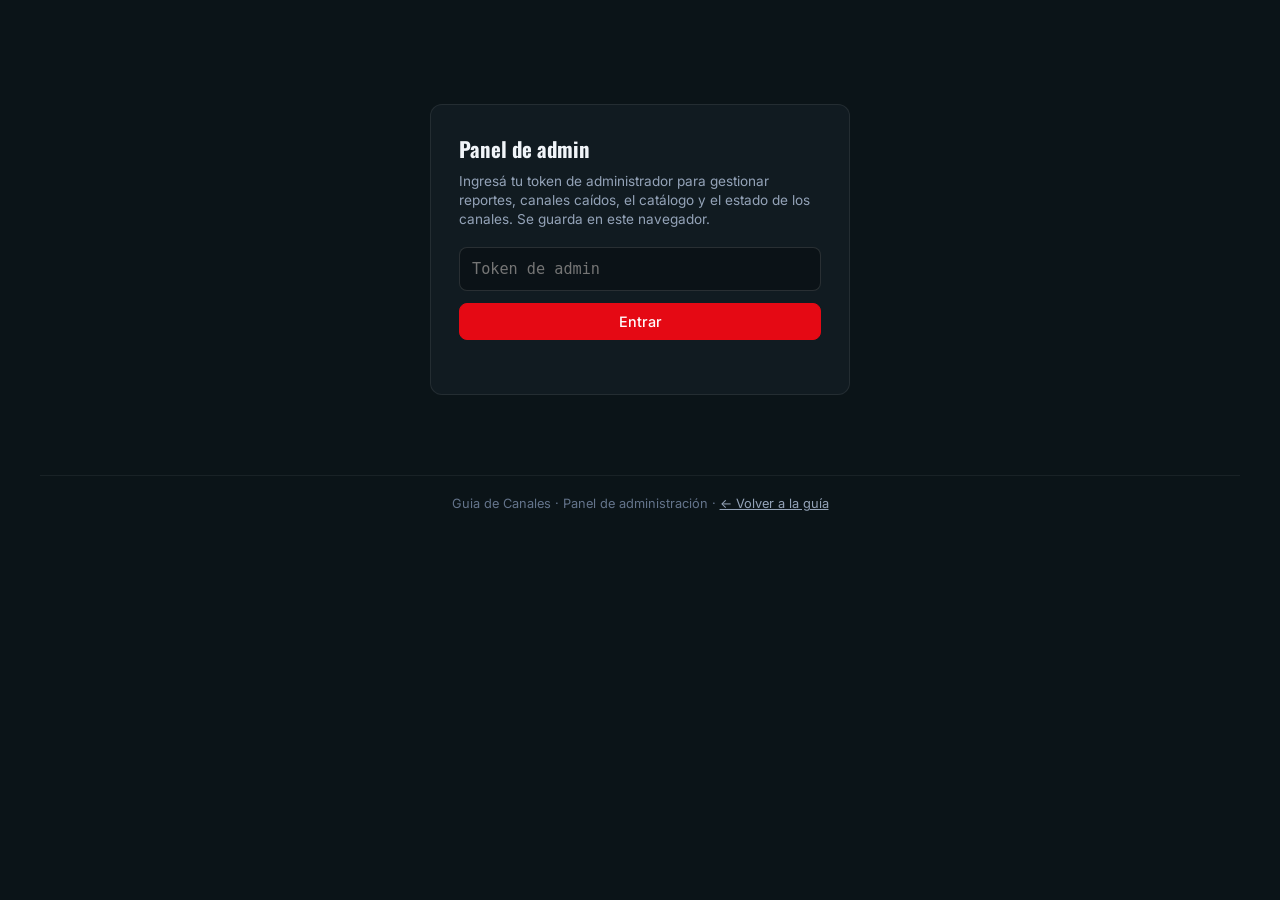
<file: admin.html>
<!DOCTYPE html>
<html lang="es">
<head>
<meta charset="UTF-8">
<meta name="viewport" content="width=device-width, initial-scale=1">
<meta name="robots" content="noindex, nofollow">
<title>Admin · Guia de Canales</title>
<link rel="icon" href="icons/icon.svg" type="image/svg+xml">
<link rel="preconnect" href="https://fonts.googleapis.com">
<link rel="preconnect" href="https://fonts.gstatic.com" crossorigin>
<link href="https://fonts.googleapis.com/css2?family=Oswald:wght@500;600&family=Inter:wght@400;500;600&display=swap" rel="stylesheet">
<style>
  *, *::before, *::after { box-sizing: border-box; margin: 0; padding: 0; }

  body {
    font-family: 'Inter', system-ui, -apple-system, sans-serif;
    background: #0b1418;
    color: #f1f5f9;
    min-height: 100vh;
    padding: 24px;
    -webkit-font-smoothing: antialiased;
  }

  .contenedor { max-width: 1200px; margin: 0 auto; }

  header {
    display: flex;
    align-items: center;
    justify-content: space-between;
    gap: 12px;
    margin-bottom: 24px;
    padding-bottom: 16px;
    border-bottom: 1px solid rgba(255, 255, 255, 0.08);
    flex-wrap: wrap;
  }

  h1 {
    font-family: 'Oswald', sans-serif;
    font-weight: 600;
    font-size: 1.6rem;
    display: flex;
    align-items: center;
    gap: 10px;
  }

  .badge {
    background: #e50914;
    color: #fff;
    font-size: 0.75rem;
    padding: 3px 8px;
    border-radius: 4px;
    letter-spacing: 1px;
    font-family: 'Inter', sans-serif;
    font-weight: 600;
  }

  button {
    font-family: inherit;
    font-size: 0.9rem;
    font-weight: 500;
    padding: 9px 14px;
    border-radius: 8px;
    border: 1px solid rgba(255, 255, 255, 0.15);
    background: rgba(255, 255, 255, 0.08);
    color: inherit;
    cursor: pointer;
    transition: background-color 0.2s, border-color 0.2s;
  }

  button:hover { background: rgba(255, 255, 255, 0.15); }

  button.primario { background: #e50914; border-color: #e50914; color: #fff; }
  button.primario:hover { background: #b80710; }

  button.peligro { color: #ff6b6b; border-color: rgba(255, 107, 107, 0.4); }
  button.peligro:hover { background: rgba(255, 107, 107, 0.15); }

  button.exito { color: #4ade80; border-color: rgba(74, 222, 128, 0.4); }
  button.exito:hover { background: rgba(74, 222, 128, 0.15); }

  button.chico { padding: 5px 10px; font-size: 0.78rem; }
  button:disabled { opacity: 0.5; cursor: not-allowed; }

  #login {
    max-width: 420px;
    margin: 80px auto;
    background: #111b21;
    border: 1px solid rgba(255, 255, 255, 0.08);
    border-radius: 12px;
    padding: 28px;
  }

  #login h2 { font-family: 'Oswald', sans-serif; font-size: 1.3rem; margin-bottom: 8px; }
  #login p { font-size: 0.85rem; color: #94a3b8; margin-bottom: 18px; line-height: 1.4; }

  #login input {
    width: 100%;
    padding: 12px;
    background: rgba(0, 0, 0, 0.3);
    border: 1px solid rgba(255, 255, 255, 0.12);
    border-radius: 8px;
    color: #fff;
    font-size: 0.95rem;
    font-family: monospace;
    margin-bottom: 12px;
  }

  #login button { width: 100%; }

  .error-login {
    font-size: 0.85rem;
    color: #ff6b6b;
    min-height: 18px;
    margin-top: 8px;
  }

  #dashboard { display: none; }

  .tabs {
    display: flex;
    gap: 6px;
    margin-bottom: 24px;
    border-bottom: 1px solid rgba(255, 255, 255, 0.08);
    flex-wrap: wrap;
  }

  .tabs button {
    border: none;
    background: transparent;
    border-radius: 0;
    padding: 10px 16px;
    border-bottom: 2px solid transparent;
    color: #94a3b8;
    font-weight: 500;
  }

  .tabs button:hover { background: rgba(255, 255, 255, 0.04); }
  .tabs button.activo {
    color: #fff;
    border-bottom-color: #e50914;
    font-weight: 600;
  }

  .vista { display: none; }
  .vista.activa { display: block; }

  .tarjetas {
    display: grid;
    grid-template-columns: repeat(auto-fill, minmax(200px, 1fr));
    gap: 14px;
    margin-bottom: 24px;
  }

  .tarjeta {
    background: #111b21;
    border: 1px solid rgba(255, 255, 255, 0.08);
    border-radius: 10px;
    padding: 18px;
  }

  .tarjeta__label {
    font-size: 0.75rem;
    text-transform: uppercase;
    letter-spacing: 1px;
    color: #94a3b8;
    margin-bottom: 6px;
  }

  .tarjeta__valor {
    font-family: 'Oswald', sans-serif;
    font-size: 2rem;
    font-weight: 600;
  }

  .tarjeta--estable .tarjeta__valor { color: #22c55e; }
  .tarjeta--inestable .tarjeta__valor { color: #eab308; }
  .tarjeta--caido .tarjeta__valor { color: #ef4444; }
  .tarjeta--lento .tarjeta__valor { color: #f97316; }

  .nota-config {
    font-size: 0.78rem;
    color: #64748b;
    margin-bottom: 24px;
    text-align: right;
  }

  h2.seccion {
    font-family: 'Oswald', sans-serif;
    font-size: 1.2rem;
    margin-top: 28px;
    margin-bottom: 14px;
    padding-bottom: 8px;
    border-bottom: 1px solid rgba(255, 255, 255, 0.08);
    display: flex;
    align-items: center;
    justify-content: space-between;
    gap: 12px;
    flex-wrap: wrap;
  }

  table {
    width: 100%;
    border-collapse: collapse;
    background: #111b21;
    border: 1px solid rgba(255, 255, 255, 0.08);
    border-radius: 10px;
    overflow: hidden;
    font-size: 0.9rem;
  }

  th, td {
    padding: 12px 14px;
    text-align: left;
    border-bottom: 1px solid rgba(255, 255, 255, 0.06);
    vertical-align: middle;
  }

  th {
    background: rgba(255, 255, 255, 0.03);
    font-size: 0.75rem;
    text-transform: uppercase;
    letter-spacing: 1px;
    color: #94a3b8;
    font-weight: 600;
  }

  tr:last-child td { border-bottom: none; }
  tr:hover td { background: rgba(255, 255, 255, 0.02); }

  tr.es-caido td { background: rgba(229, 9, 20, 0.06); }
  tr.es-caido:hover td { background: rgba(229, 9, 20, 0.1); }

  .pill {
    display: inline-block;
    font-size: 0.7rem;
    padding: 3px 8px;
    border-radius: 20px;
    background: rgba(255, 255, 255, 0.08);
    color: #cbd5e1;
    margin-right: 4px;
    margin-bottom: 2px;
  }

  .pill--estado-estable { background: rgba(34, 197, 94, 0.18); color: #4ade80; font-weight: 600; }
  .pill--estado-inestable { background: rgba(234, 179, 8, 0.18); color: #facc15; font-weight: 600; }
  .pill--estado-caido { background: rgba(239, 68, 68, 0.2); color: #fca5a5; font-weight: 600; }
  .pill--estado-lento { background: rgba(249, 115, 22, 0.18); color: #fdba74; font-weight: 600; }
  .pill--baja { background: rgba(100, 116, 139, 0.2); color: #94a3b8; font-weight: 600; }

  .pill--caido { background: rgba(229, 9, 20, 0.2); color: #fca5a5; }
  .pill--lento { background: rgba(245, 158, 11, 0.2); color: #fcd34d; }
  .pill--sin_audio,
  .pill--sin_video { background: rgba(59, 130, 246, 0.2); color: #93c5fd; }
  .pill--calidad_mala { background: rgba(168, 85, 247, 0.2); color: #d8b4fe; }

  .pill--origen-auto {
    background: rgba(245, 158, 11, 0.25);
    color: #fcd34d;
    font-weight: 600;
    letter-spacing: 0.5px;
  }

  .pill--origen-admin {
    background: rgba(229, 9, 20, 0.25);
    color: #fca5a5;
    font-weight: 600;
    letter-spacing: 0.5px;
  }

  .pill--pais {
    background: rgba(56, 189, 248, 0.18);
    color: #7dd3fc;
    font-weight: 600;
  }

  .pill--grupo {
    background: rgba(148, 163, 184, 0.18);
    color: #cbd5e1;
  }

  .comentario-caido {
    font-size: 0.75rem;
    color: #94a3b8;
    margin-top: 4px;
    font-style: italic;
  }

  .mono {
    font-family: ui-monospace, 'SF Mono', Menlo, monospace;
    font-size: 0.8rem;
    color: #94a3b8;
  }

  .truncar {
    max-width: 260px;
    overflow: hidden;
    text-overflow: ellipsis;
    white-space: nowrap;
  }

  .cargando, .vacio {
    text-align: center;
    padding: 40px 20px;
    color: #64748b;
    font-size: 0.9rem;
  }

  .filtros {
    display: flex;
    gap: 8px;
    flex-wrap: wrap;
    margin-bottom: 12px;
  }

  .filtros button {
    font-size: 0.8rem;
    padding: 6px 12px;
    border-radius: 20px;
  }

  .filtros button.activo {
    background: #fff;
    color: #0b1418;
    border-color: #fff;
    font-weight: 600;
  }

  .barra-canales {
    display: flex;
    gap: 8px;
    flex-wrap: wrap;
    align-items: center;
    margin-bottom: 14px;
  }

  .barra-canales input,
  .barra-canales select {
    font-family: inherit;
    font-size: 0.88rem;
    padding: 9px 12px;
    background: rgba(0, 0, 0, 0.3);
    border: 1px solid rgba(255, 255, 255, 0.12);
    border-radius: 8px;
    color: #fff;
    outline: none;
  }

  .barra-canales input:focus,
  .barra-canales select:focus {
    border-color: rgba(229, 9, 20, 0.6);
  }

  .barra-canales input[type="search"] { flex: 1; min-width: 200px; }

  .paginacion {
    display: flex;
    align-items: center;
    justify-content: space-between;
    gap: 12px;
    margin-top: 14px;
    flex-wrap: wrap;
    font-size: 0.85rem;
    color: #94a3b8;
  }

  .paginacion .grupo {
    display: flex;
    gap: 6px;
    align-items: center;
  }

  /* Modal */
  .modal-fondo {
    display: none;
    position: fixed;
    inset: 0;
    background: rgba(0, 0, 0, 0.7);
    z-index: 10000;
    align-items: flex-start;
    justify-content: center;
    padding: 32px 16px;
    overflow-y: auto;
  }

  .modal-fondo.visible { display: flex; }

  .modal {
    background: #111b21;
    border: 1px solid rgba(255, 255, 255, 0.1);
    border-radius: 12px;
    width: 100%;
    max-width: 640px;
    padding: 24px;
    box-shadow: 0 20px 60px rgba(0,0,0,0.6);
  }

  .modal h3 {
    font-family: 'Oswald', sans-serif;
    font-size: 1.2rem;
    margin-bottom: 16px;
    display: flex;
    align-items: center;
    justify-content: space-between;
  }

  .modal .cerrar {
    background: transparent;
    border: none;
    font-size: 1.3rem;
    color: #94a3b8;
    padding: 2px 8px;
    cursor: pointer;
  }
  .modal .cerrar:hover { color: #fff; background: transparent; }

  .campo { margin-bottom: 14px; }

  .campo label {
    display: block;
    font-size: 0.78rem;
    text-transform: uppercase;
    letter-spacing: 0.8px;
    color: #94a3b8;
    margin-bottom: 6px;
    font-weight: 600;
  }

  .campo input[type="text"],
  .campo input[type="url"],
  .campo select,
  .campo textarea {
    width: 100%;
    font-family: inherit;
    font-size: 0.9rem;
    padding: 10px 12px;
    background: rgba(0, 0, 0, 0.3);
    border: 1px solid rgba(255, 255, 255, 0.12);
    border-radius: 8px;
    color: #fff;
    outline: none;
  }

  .campo input:focus,
  .campo select:focus,
  .campo textarea:focus {
    border-color: rgba(229, 9, 20, 0.6);
  }

  .campo .ayuda {
    font-size: 0.72rem;
    color: #64748b;
    margin-top: 4px;
  }

  .campo-fila {
    display: grid;
    grid-template-columns: 1fr 1fr;
    gap: 12px;
  }

  .checks {
    display: flex;
    gap: 18px;
    flex-wrap: wrap;
    margin-bottom: 14px;
  }

  .checks label {
    display: flex;
    align-items: center;
    gap: 8px;
    font-size: 0.88rem;
    color: #cbd5e1;
    cursor: pointer;
    text-transform: none;
    letter-spacing: 0;
    font-weight: 500;
  }

  .checks input { accent-color: #e50914; }

  .modal-acciones {
    display: flex;
    justify-content: flex-end;
    gap: 8px;
    margin-top: 20px;
    padding-top: 16px;
    border-top: 1px solid rgba(255, 255, 255, 0.08);
  }

  footer {
    margin-top: 40px;
    padding-top: 20px;
    border-top: 1px solid rgba(255, 255, 255, 0.06);
    font-size: 0.8rem;
    color: #64748b;
    text-align: center;
  }

  footer a { color: #94a3b8; }

  .toast {
    position: fixed;
    bottom: 24px;
    left: 50%;
    transform: translateX(-50%);
    background: #1f2c34;
    color: #fff;
    padding: 12px 20px;
    border-radius: 8px;
    border: 1px solid rgba(255, 255, 255, 0.15);
    box-shadow: 0 10px 30px rgba(0,0,0,0.5);
    font-size: 0.9rem;
    z-index: 20000;
    opacity: 0;
    pointer-events: none;
    transition: opacity 0.3s, transform 0.3s;
    max-width: 90vw;
    text-align: center;
  }

  .toast.visible {
    opacity: 1;
    transform: translateX(-50%) translateY(-6px);
  }

  .toast.ok { border-color: rgba(74, 222, 128, 0.5); }
  .toast.error { border-color: rgba(255, 107, 107, 0.5); }
  .toast.info { border-color: rgba(96, 165, 250, 0.5); }

  .barra-estado-acciones {
    display: flex;
    gap: 8px;
    flex-wrap: wrap;
    align-items: center;
    margin-bottom: 14px;
  }

  .info-actualizado {
    font-size: 0.8rem;
    color: #64748b;
    margin-left: auto;
  }

  @media (max-width: 640px) {
    .campo-fila { grid-template-columns: 1fr; }
    .truncar { max-width: 160px; }
  }
</style>
</head>
<body>

<div class="contenedor">

  <div id="login">
    <h2>Panel de admin</h2>
    <p>Ingresá tu token de administrador para gestionar reportes, canales caídos, el catálogo y el estado de los canales. Se guarda en este navegador.</p>
    <input type="password" id="campo-token" placeholder="Token de admin" autocomplete="off">
    <button class="primario" id="boton-entrar">Entrar</button>
    <div class="error-login" id="error-login"></div>
  </div>

  <div id="dashboard">
    <header>
      <h1>🛠 Panel <span class="badge">ADMIN</span></h1>
      <div style="display:flex; gap:8px;">
        <button id="boton-refrescar">🔄 Refrescar</button>
        <button class="peligro" id="boton-salir">Cerrar sesión</button>
      </div>
    </header>

    <nav class="tabs">
      <button data-vista="reportes" class="activo">📊 Reportes</button>
      <button data-vista="canales">📺 Canales</button>
      <button data-vista="estado">🔍 Estado</button>
    </nav>

    <!-- ============================ -->
    <!-- VISTA: REPORTES               -->
    <!-- ============================ -->
    <section class="vista activa" id="vista-reportes">
      <div class="tarjetas">
        <div class="tarjeta">
          <div class="tarjeta__label">Total reportes</div>
          <div class="tarjeta__valor" id="stat-total">–</div>
        </div>
        <div class="tarjeta">
          <div class="tarjeta__label">Canales reportados</div>
          <div class="tarjeta__valor" id="stat-canales">–</div>
        </div>
        <div class="tarjeta">
          <div class="tarjeta__label">Canales marcados caídos</div>
          <div class="tarjeta__valor" id="stat-caidos">–</div>
        </div>
      </div>

      <div class="nota-config" id="nota-config"></div>

      <h2 class="seccion">🏆 Canales más reportados</h2>
      <div id="ranking-cont"></div>

      <h2 class="seccion">
        📝 Todos los reportes
        <span style="font-size: 0.75rem; opacity: 0.6; font-family: 'Inter'; font-weight: 400;">
          Los 100 más recientes
        </span>
      </h2>

      <div class="filtros" id="filtros-motivo">
        <button class="activo" data-motivo="">Todos</button>
        <button data-motivo="caido">Caído</button>
        <button data-motivo="lento">Lento</button>
        <button data-motivo="sin_audio">Sin audio</button>
        <button data-motivo="sin_video">Sin video</button>
        <button data-motivo="calidad_mala">Calidad mala</button>
        <button data-motivo="otro">Otro</button>
      </div>

      <div id="reportes-cont"></div>
    </section>

    <!-- ============================ -->
    <!-- VISTA: CANALES                -->
    <!-- ============================ -->
    <section class="vista" id="vista-canales">
      <h2 class="seccion">
        📺 Canales en KV
        <button class="primario" id="boton-nuevo-canal">+ Nuevo canal</button>
      </h2>

      <div class="barra-canales">
        <input type="search" id="busqueda-canales" placeholder="Buscar por nombre, URL, grupo o país...">
        <select id="filtro-grupo">
          <option value="">Todos los grupos</option>
        </select>
        <select id="filtro-pais">
          <option value="">Todos los países</option>
        </select>
        <select id="filtro-limite">
          <option value="25">25 por página</option>
          <option value="50" selected>50 por página</option>
          <option value="100">100 por página</option>
        </select>
      </div>

      <div id="canales-cont"></div>

      <div class="paginacion">
        <div id="info-paginacion" class="mono">–</div>
        <div class="grupo">
          <button class="chico" id="boton-prev">← Anterior</button>
          <span id="pagina-actual" class="mono">1</span>
          <button class="chico" id="boton-next">Siguiente →</button>
        </div>
      </div>
    </section>

    <!-- ============================ -->
    <!-- VISTA: ESTADO                 -->
    <!-- ============================ -->
    <section class="vista" id="vista-estado">
      <div class="tarjetas">
        <div class="tarjeta tarjeta--estable">
          <div class="tarjeta__label">Estables</div>
          <div class="tarjeta__valor" id="est-stat-estable">–</div>
        </div>
        <div class="tarjeta tarjeta--inestable">
          <div class="tarjeta__label">Inestables</div>
          <div class="tarjeta__valor" id="est-stat-inestable">–</div>
        </div>
        <div class="tarjeta tarjeta--caido">
          <div class="tarjeta__label">Caídos</div>
          <div class="tarjeta__valor" id="est-stat-caido">–</div>
        </div>
        <div class="tarjeta tarjeta--lento">
          <div class="tarjeta__label">Lentos</div>
          <div class="tarjeta__valor" id="est-stat-lento">–</div>
        </div>
      </div>

      <div class="barra-estado-acciones">
        <button class="primario" id="boton-migrar-estado">⬆ Migrar estado a KV</button>
        <button id="boton-refrescar-estado">🔄 Refrescar estado</button>
        <span class="info-actualizado" id="est-info-actualizado">–</span>
      </div>

      <h2 class="seccion">📋 Detalle por canal</h2>

      <div class="barra-canales">
        <input type="search" id="busqueda-estado" placeholder="Buscar por nombre, grupo o URL...">
        <select id="filtro-estado">
          <option value="">Todos los estados</option>
          <option value="estable">🟢 Estable</option>
          <option value="inestable">🟡 Inestable</option>
          <option value="caido">🔴 Caído</option>
          <option value="lento">⏱ Lento</option>
        </select>
        <select id="filtro-baja">
          <option value="">Todos</option>
          <option value="false">Solo activos (sin baja)</option>
          <option value="true">Solo dados de baja</option>
        </select>
        <select id="filtro-limite-estado">
          <option value="25">25 por página</option>
          <option value="50" selected>50 por página</option>
          <option value="100">100 por página</option>
        </select>
      </div>

      <div id="estado-cont"></div>

      <div class="paginacion">
        <div id="info-paginacion-estado" class="mono">–</div>
        <div class="grupo">
          <button class="chico" id="boton-prev-estado">← Anterior</button>
          <span id="pagina-actual-estado" class="mono">1</span>
          <button class="chico" id="boton-next-estado">Siguiente →</button>
        </div>
      </div>
    </section>
  </div>

  <footer>
    Guia de Canales · Panel de administración ·
    <a href="./">← Volver a la guía</a>
  </footer>
</div>

<!-- ============================ -->
<!-- MODAL: CANAL                  -->
<!-- ============================ -->
<div class="modal-fondo" id="modal-canal">
  <div class="modal">
    <h3>
      <span id="modal-titulo">Nuevo canal</span>
      <button class="cerrar" id="modal-cerrar" type="button">✕</button>
    </h3>

    <form id="form-canal" autocomplete="off">
      <input type="hidden" id="campo-id">

      <div class="campo">
        <label for="campo-nombre">Nombre *</label>
        <input type="text" id="campo-nombre" required maxlength="200" placeholder="Ej: ESPN HD">
      </div>

      <div class="campo">
        <label for="campo-url">URL del stream *</label>
        <input type="url" id="campo-url" required maxlength="2000" placeholder="https://.../stream.m3u8">
        <div class="ayuda">Se usará para generar el id si el canal es nuevo.</div>
      </div>

      <div class="campo">
        <label for="campo-logo">Logo (URL)</label>
        <input type="url" id="campo-logo" maxlength="2000" placeholder="https://.../logo.png">
      </div>

      <div class="campo-fila">
        <div class="campo">
          <label for="campo-grupo">Grupo</label>
          <input type="text" id="campo-grupo" maxlength="200" placeholder="Ej: Deportes">
        </div>
        <div class="campo">
          <label for="campo-pais">País (código)</label>
          <input type="text" id="campo-pais" maxlength="4" placeholder="Ej: AR">
        </div>
      </div>

      <div class="campo-fila">
        <div class="campo">
          <label for="campo-tvgid">TVG ID</label>
          <input type="text" id="campo-tvgid" maxlength="200" placeholder="Ej: ESPN.ar">
        </div>
        <div class="campo">
          <label for="campo-numero">Número</label>
          <input type="text" id="campo-numero" maxlength="8" placeholder="Ej: 05">
        </div>
      </div>

      <div class="campo">
        <label for="campo-estado">Estado (texto libre)</label>
        <input type="text" id="campo-estado" maxlength="64" placeholder="Ej: estable / inestable">
      </div>

      <div class="checks">
        <label><input type="checkbox" id="campo-geobloqueado"> Geobloqueado</label>
        <label><input type="checkbox" id="campo-inestable"> Inestable</label>
        <label><input type="checkbox" id="campo-youtube"> Es YouTube</label>
      </div>

      <div class="modal-acciones">
        <button type="button" id="modal-cancelar">Cancelar</button>
        <button type="submit" class="primario" id="modal-guardar">Guardar</button>
      </div>
    </form>
  </div>
</div>

<div class="toast" id="toast"></div>

<script>
'use strict';

const URL_WORKER = 'https://iptv-proxy.eolivera119600.workers.dev';
const CLAVE_TOKEN = 'iptv:admin-token';

const ESTADO = {
  token: localStorage.getItem(CLAVE_TOKEN) || '',
  reportes: [],
  ranking: [],
  filtroMotivo: '',
  config: { umbralReportes: 3, ventanaHoras: 24 },
  // Canales
  canales: [],
  canalesTotal: 0,
  canalesOffset: 0,
  canalesLimite: 50,
  canalesQ: '',
  canalesGrupo: '',
  canalesPais: '',
  // Estado
  estado: [],
  estadoTotal: 0,
  estadoOffset: 0,
  estadoLimite: 50,
  estadoQ: '',
  estadoFiltro: '',
  estadoBaja: '',
  estadoResumen: null,
  estadoActualizado: null,
  vista: 'reportes',
};

const el = {
  login: document.getElementById('login'),
  dashboard: document.getElementById('dashboard'),
  campoToken: document.getElementById('campo-token'),
  botonEntrar: document.getElementById('boton-entrar'),
  errorLogin: document.getElementById('error-login'),
  botonRefrescar: document.getElementById('boton-refrescar'),
  botonSalir: document.getElementById('boton-salir'),

  tabs: document.querySelectorAll('.tabs button'),
  vistaReportes: document.getElementById('vista-reportes'),
  vistaCanales: document.getElementById('vista-canales'),
  vistaEstado: document.getElementById('vista-estado'),

  statTotal: document.getElementById('stat-total'),
  statCanales: document.getElementById('stat-canales'),
  statCaidos: document.getElementById('stat-caidos'),
  notaConfig: document.getElementById('nota-config'),
  rankingCont: document.getElementById('ranking-cont'),
  reportesCont: document.getElementById('reportes-cont'),
  filtrosMotivo: document.getElementById('filtros-motivo'),

  // Canales
  botonNuevoCanal: document.getElementById('boton-nuevo-canal'),
  busquedaCanales: document.getElementById('busqueda-canales'),
  filtroGrupo: document.getElementById('filtro-grupo'),
  filtroPais: document.getElementById('filtro-pais'),
  filtroLimite: document.getElementById('filtro-limite'),
  canalesCont: document.getElementById('canales-cont'),
  infoPaginacion: document.getElementById('info-paginacion'),
  paginaActual: document.getElementById('pagina-actual'),
  botonPrev: document.getElementById('boton-prev'),
  botonNext: document.getElementById('boton-next'),

  // Estado
  estStatEstable: document.getElementById('est-stat-estable'),
  estStatInestable: document.getElementById('est-stat-inestable'),
  estStatCaido: document.getElementById('est-stat-caido'),
  estStatLento: document.getElementById('est-stat-lento'),
  estInfoActualizado: document.getElementById('est-info-actualizado'),
  botonMigrarEstado: document.getElementById('boton-migrar-estado'),
  botonRefrescarEstado: document.getElementById('boton-refrescar-estado'),
  busquedaEstado: document.getElementById('busqueda-estado'),
  filtroEstado: document.getElementById('filtro-estado'),
  filtroBaja: document.getElementById('filtro-baja'),
  filtroLimiteEstado: document.getElementById('filtro-limite-estado'),
  estadoCont: document.getElementById('estado-cont'),
  infoPaginacionEstado: document.getElementById('info-paginacion-estado'),
  paginaActualEstado: document.getElementById('pagina-actual-estado'),
  botonPrevEstado: document.getElementById('boton-prev-estado'),
  botonNextEstado: document.getElementById('boton-next-estado'),

  // Modal
  modalCanal: document.getElementById('modal-canal'),
  modalTitulo: document.getElementById('modal-titulo'),
  modalCerrar: document.getElementById('modal-cerrar'),
  modalCancelar: document.getElementById('modal-cancelar'),
  formCanal: document.getElementById('form-canal'),
  campoId: document.getElementById('campo-id'),
  campoNombre: document.getElementById('campo-nombre'),
  campoUrl: document.getElementById('campo-url'),
  campoLogo: document.getElementById('campo-logo'),
  campoGrupo: document.getElementById('campo-grupo'),
  campoPais: document.getElementById('campo-pais'),
  campoTvgid: document.getElementById('campo-tvgid'),
  campoNumero: document.getElementById('campo-numero'),
  campoEstado: document.getElementById('campo-estado'),
  campoGeobloqueado: document.getElementById('campo-geobloqueado'),
  campoInestable: document.getElementById('campo-inestable'),
  campoYoutube: document.getElementById('campo-youtube'),
  modalGuardar: document.getElementById('modal-guardar'),

  toast: document.getElementById('toast'),
};

// ==========================================
// Login
// ==========================================

el.botonEntrar.addEventListener('click', async () => {
  const token = el.campoToken.value.trim();
  if (!token) return;
  await intentarLogin(token);
});

el.campoToken.addEventListener('keydown', (e) => {
  if (e.key === 'Enter') { e.preventDefault(); el.botonEntrar.click(); }
});

async function intentarLogin(token) {
  el.errorLogin.textContent = '';
  el.botonEntrar.disabled = true;
  el.botonEntrar.textContent = 'Verificando...';

  try {
    const resp = await fetch(`${URL_WORKER}/reportes?token=${encodeURIComponent(token)}&limite=1`);
    if (resp.status === 401) {
      el.errorLogin.textContent = '✗ Token incorrecto';
      el.botonEntrar.disabled = false;
      el.botonEntrar.textContent = 'Entrar';
      return;
    }
    if (!resp.ok) throw new Error('HTTP ' + resp.status);

    ESTADO.token = token;
    localStorage.setItem(CLAVE_TOKEN, token);
    mostrarDashboard();
    cargarReportes();
  } catch (e) {
    el.errorLogin.textContent = '✗ No se pudo conectar con el servidor';
    el.botonEntrar.disabled = false;
    el.botonEntrar.textContent = 'Entrar';
  }
}

function mostrarDashboard() {
  el.login.style.display = 'none';
  el.dashboard.style.display = 'block';
  cambiarVista('reportes');
}

function mostrarLogin() {
  el.login.style.display = 'block';
  el.dashboard.style.display = 'none';
  el.campoToken.value = '';
  el.errorLogin.textContent = '';
  el.botonEntrar.disabled = false;
  el.botonEntrar.textContent = 'Entrar';
}

el.botonSalir.addEventListener('click', () => {
  if (!confirm('¿Cerrar sesión? El token se va a borrar de este navegador.')) return;
  localStorage.removeItem(CLAVE_TOKEN);
  ESTADO.token = '';
  ESTADO.reportes = [];
  ESTADO.ranking = [];
  ESTADO.canales = [];
  ESTADO.estado = [];
  mostrarLogin();
});

// ==========================================
// Tabs
// ==========================================

el.tabs.forEach((btn) => {
  btn.addEventListener('click', () => cambiarVista(btn.dataset.vista));
});

function cambiarVista(vista) {
  ESTADO.vista = vista;
  el.tabs.forEach((b) => b.classList.toggle('activo', b.dataset.vista === vista));
  el.vistaReportes.classList.toggle('activa', vista === 'reportes');
  el.vistaCanales.classList.toggle('activa', vista === 'canales');
  el.vistaEstado.classList.toggle('activa', vista === 'estado');

  if (vista === 'canales' && ESTADO.canales.length === 0 && ESTADO.canalesTotal === 0) {
    cargarCanales();
  }
  if (vista === 'estado' && ESTADO.estado.length === 0 && ESTADO.estadoTotal === 0) {
    cargarEstado();
  }
}

// ==========================================
// Refrescar general
// ==========================================

el.botonRefrescar.addEventListener('click', () => {
  if (ESTADO.vista === 'reportes') cargarReportes();
  else if (ESTADO.vista === 'canales') cargarCanales();
  else if (ESTADO.vista === 'estado') cargarEstado();
});

// ==========================================
// REPORTES
// ==========================================

async function cargarReportes() {
  el.botonRefrescar.disabled = true;
  el.botonRefrescar.textContent = '⏳ Cargando...';
  el.rankingCont.innerHTML = '<div class="cargando">Cargando ranking...</div>';
  el.reportesCont.innerHTML = '<div class="cargando">Cargando reportes...</div>';

  try {
    const resp = await fetch(`${URL_WORKER}/reportes?token=${encodeURIComponent(ESTADO.token)}&limite=100`);
    if (resp.status === 401) {
      localStorage.removeItem(CLAVE_TOKEN);
      ESTADO.token = '';
      mostrarLogin();
      el.errorLogin.textContent = '✗ El token ya no es válido';
      return;
    }
    if (!resp.ok) throw new Error('HTTP ' + resp.status);

    const data = await resp.json();
    ESTADO.reportes = data.reportes || [];
    ESTADO.ranking = data.ranking || [];
    ESTADO.config = data.config || ESTADO.config;

    renderStats(data.total || 0);
    renderNotaConfig();
    renderRanking();
    renderReportes();
  } catch (e) {
    console.error(e);
    el.rankingCont.innerHTML = '<div class="vacio">✗ Error al cargar</div>';
    el.reportesCont.innerHTML = '<div class="vacio">✗ Error al cargar</div>';
  } finally {
    el.botonRefrescar.disabled = false;
    el.botonRefrescar.textContent = '🔄 Refrescar';
  }
}

function renderStats(total) {
  el.statTotal.textContent = total;
  el.statCanales.textContent = ESTADO.ranking.length;
  const marcados = ESTADO.ranking.filter((r) => r.marcadoCaido).length;
  el.statCaidos.textContent = marcados;
}

function renderNotaConfig() {
  el.notaConfig.textContent = `Auto-marcado: ${ESTADO.config.umbralReportes} reportes en ${ESTADO.config.ventanaHoras}h`;
}

async function alternarCaido(canalId, canalNombre, canalUrl, marcar) {
  try {
    const resp = await fetch(`${URL_WORKER}/admin/marcar-caido?token=${encodeURIComponent(ESTADO.token)}`, {
      method: 'POST',
      headers: { 'Content-Type': 'application/json' },
      body: JSON.stringify({ canalId, canalNombre, canalUrl, marcar, comentario: '' }),
    });
    if (!resp.ok) throw new Error('HTTP ' + resp.status);
    const data = await resp.json();

    if (data.ok) {
      mostrarToast(marcar ? `⚠ "${canalNombre}" marcado como caído` : `✓ "${canalNombre}" reactivado`, 'ok');
      for (const r of ESTADO.ranking) {
        if (r.canalId === canalId) {
          r.marcadoCaido = marcar;
          r.origenCaido = marcar ? 'admin' : null;
        }
      }
      renderStats(ESTADO.reportes.length);
      renderRanking();
      return true;
    } else {
      throw new Error(data.error || 'Error desconocido');
    }
  } catch (e) {
    console.error(e);
    mostrarToast('✗ No se pudo actualizar el estado', 'error');
    return false;
  }
}

function renderRanking() {
  if (ESTADO.ranking.length === 0) {
    el.rankingCont.innerHTML = '<div class="vacio">Todavía no hay reportes.</div>';
    return;
  }

  const top = ESTADO.ranking.slice(0, 15);

  const tabla = document.createElement('table');
  tabla.innerHTML = `
    <thead>
      <tr>
        <th style="width: 40px;">#</th>
        <th>Canal</th>
        <th style="width: 80px; text-align: center;">Total</th>
        <th>Motivos</th>
        <th style="width: 180px;">Último reporte</th>
        <th style="width: 170px;">Acción</th>
      </tr>
    </thead>
    <tbody>
      ${top.map((r, i) => {
        const origenPill = r.marcadoCaido
          ? (r.origenCaido === 'auto'
              ? '<span class="pill pill--origen-auto">AUTO</span>'
              : '<span class="pill pill--origen-admin">ADMIN</span>')
          : '';
        const estadoPill = r.marcadoCaido
          ? '<span class="pill pill--estado-caido">CAÍDO</span>'
          : '';
        const comentario = r.marcadoCaido && r.comentarioCaido
          ? `<div class="comentario-caido">${escapeHtml(r.comentarioCaido)}</div>`
          : '';

        return `
          <tr class="${r.marcadoCaido ? 'es-caido' : ''}">
            <td>${i + 1}</td>
            <td>
              <div style="font-weight: 600;">
                ${escapeHtml(r.canalNombre)}
                ${estadoPill}
                ${origenPill}
              </div>
              <div class="mono truncar" title="${escapeHtml(r.canalUrl)}">${escapeHtml(r.canalUrl)}</div>
              ${comentario}
            </td>
            <td style="text-align: center; font-weight: 700; font-size: 1.1rem;">${r.total}</td>
            <td>${Object.entries(r.motivos).map(([m, n]) => `<span class="pill pill--${m}">${m} ×${n}</span>`).join('')}</td>
            <td class="mono">${fechaCorta(r.ultimoReporte)}</td>
            <td>
              <button
                class="chico ${r.marcadoCaido ? 'exito' : 'peligro'}"
                data-canal-id="${escapeHtml(r.canalId)}"
                data-canal-nombre="${escapeHtml(r.canalNombre)}"
                data-canal-url="${escapeHtml(r.canalUrl)}"
                data-marcar="${r.marcadoCaido ? '0' : '1'}"
              >
                ${r.marcadoCaido ? '✓ Reactivar' : '⚠ Marcar caído'}
              </button>
            </td>
          </tr>
        `;
      }).join('')}
    </tbody>
  `;
  el.rankingCont.innerHTML = '';
  el.rankingCont.appendChild(tabla);

  tabla.querySelectorAll('button[data-canal-id]').forEach((btn) => {
    btn.addEventListener('click', async () => {
      const canalId = btn.dataset.canalId;
      const canalNombre = btn.dataset.canalNombre;
      const canalUrl = btn.dataset.canalUrl;
      const marcar = btn.dataset.marcar === '1';

      const textoOriginal = btn.textContent;
      btn.disabled = true;
      btn.textContent = '⏳...';

      const ok = await alternarCaido(canalId, canalNombre, canalUrl, marcar);
      if (!ok) {
        btn.disabled = false;
        btn.textContent = textoOriginal;
      }
    });
  });
}

el.filtrosMotivo.querySelectorAll('button').forEach((btn) => {
  btn.addEventListener('click', () => {
    el.filtrosMotivo.querySelectorAll('button').forEach((b) => b.classList.remove('activo'));
    btn.classList.add('activo');
    ESTADO.filtroMotivo = btn.dataset.motivo;
    renderReportes();
  });
});

function renderReportes() {
  let lista = ESTADO.reportes;
  if (ESTADO.filtroMotivo) {
    lista = lista.filter((r) => r.motivo === ESTADO.filtroMotivo);
  }

  if (lista.length === 0) {
    el.reportesCont.innerHTML = '<div class="vacio">No hay reportes con ese filtro.</div>';
    return;
  }

  const tabla = document.createElement('table');
  tabla.innerHTML = `
    <thead>
      <tr>
        <th style="width: 150px;">Fecha</th>
        <th>Canal</th>
        <th style="width: 130px;">Motivo</th>
        <th>Comentario</th>
      </tr>
    </thead>
    <tbody>
      ${lista.map((r) => `
        <tr>
          <td class="mono">${fechaCorta(r.fecha)}</td>
          <td>
            <div style="font-weight: 600;">${escapeHtml(r.canalNombre || 'Sin nombre')}</div>
            <div class="mono truncar" title="${escapeHtml(r.canalUrl || '')}">${escapeHtml(r.canalUrl || '')}</div>
          </td>
          <td><span class="pill pill--${r.motivo}">${r.motivo}</span></td>
          <td style="font-size: 0.85rem; color: #cbd5e1;">${escapeHtml(r.comentario || '–')}</td>
        </tr>
      `).join('')}
    </tbody>
  `;
  el.reportesCont.innerHTML = '';
  el.reportesCont.appendChild(tabla);
}

// ==========================================
// CANALES
// ==========================================

el.botonNuevoCanal.addEventListener('click', () => abrirModalCanal(null));

el.filtroLimite.addEventListener('change', () => {
  ESTADO.canalesLimite = parseInt(el.filtroLimite.value, 10) || 50;
  ESTADO.canalesOffset = 0;
  cargarCanales();
});

let timerBusqueda = null;
el.busquedaCanales.addEventListener('input', () => {
  if (timerBusqueda) clearTimeout(timerBusqueda);
  timerBusqueda = setTimeout(() => {
    ESTADO.canalesQ = el.busquedaCanales.value.trim();
    ESTADO.canalesOffset = 0;
    cargarCanales();
  }, 350);
});

el.filtroGrupo.addEventListener('change', () => {
  ESTADO.canalesGrupo = el.filtroGrupo.value;
  ESTADO.canalesOffset = 0;
  cargarCanales();
});

el.filtroPais.addEventListener('change', () => {
  ESTADO.canalesPais = el.filtroPais.value;
  ESTADO.canalesOffset = 0;
  cargarCanales();
});

el.botonPrev.addEventListener('click', () => {
  if (ESTADO.canalesOffset <= 0) return;
  ESTADO.canalesOffset = Math.max(0, ESTADO.canalesOffset - ESTADO.canalesLimite);
  cargarCanales();
});

el.botonNext.addEventListener('click', () => {
  if (ESTADO.canalesOffset + ESTADO.canalesLimite >= ESTADO.canalesTotal) return;
  ESTADO.canalesOffset += ESTADO.canalesLimite;
  cargarCanales();
});

async function cargarCanales() {
  el.canalesCont.innerHTML = '<div class="cargando">Cargando canales...</div>';

  const params = new URLSearchParams({
    token: ESTADO.token,
    limite: String(ESTADO.canalesLimite),
    offset: String(ESTADO.canalesOffset),
  });
  if (ESTADO.canalesQ) params.set('q', ESTADO.canalesQ);
  if (ESTADO.canalesGrupo) params.set('grupo', ESTADO.canalesGrupo);
  if (ESTADO.canalesPais) params.set('pais', ESTADO.canalesPais);

  try {
    const resp = await fetch(`${URL_WORKER}/admin/canales?${params.toString()}`);
    if (resp.status === 401) {
      localStorage.removeItem(CLAVE_TOKEN);
      ESTADO.token = '';
      mostrarLogin();
      el.errorLogin.textContent = '✗ El token ya no es válido';
      return;
    }
    if (!resp.ok) throw new Error('HTTP ' + resp.status);

    const data = await resp.json();
    ESTADO.canales = data.canales || [];
    ESTADO.canalesTotal = data.total || 0;

    renderCanales();
    renderPaginacion();
  } catch (e) {
    console.error(e);
    el.canalesCont.innerHTML = '<div class="vacio">✗ Error al cargar canales</div>';
  }
}

function renderCanales() {
  if (ESTADO.canales.length === 0) {
    el.canalesCont.innerHTML = '<div class="vacio">No hay canales con esos filtros.</div>';
    return;
  }

  const tabla = document.createElement('table');
  tabla.innerHTML = `
    <thead>
      <tr>
        <th style="width: 60px;">Nº</th>
        <th style="width: 60px;">Logo</th>
        <th>Canal</th>
        <th style="width: 140px;">Grupo</th>
        <th style="width: 80px;">País</th>
        <th style="width: 160px;">Acciones</th>
      </tr>
    </thead>
    <tbody>
      ${ESTADO.canales.map((c) => `
        <tr>
          <td class="mono">${escapeHtml(c.numero || '–')}</td>
          <td>
            ${c.logo
              ? `<img src="${escapeHtml(c.logo)}" alt="" style="width:40px; height:40px; object-fit:contain; border-radius:6px; background:#000;">`
              : '<div style="width:40px; height:40px; border-radius:6px; background:rgba(255,255,255,0.05);"></div>'}
          </td>
          <td>
            <div style="font-weight: 600;">${escapeHtml(c.nombre || 'Sin nombre')}</div>
            <div class="mono truncar" title="${escapeHtml(c.url || '')}">${escapeHtml(c.url || '')}</div>
            <div class="mono" style="font-size:0.7rem; opacity:0.6;">id: ${escapeHtml(c.id || '')}</div>
          </td>
          <td><span class="pill pill--grupo">${escapeHtml(c.grupo || 'General')}</span></td>
          <td>${c.pais ? `<span class="pill pill--pais">${escapeHtml(c.pais)}</span>` : '–'}</td>
          <td>
            <button class="chico" data-accion="editar" data-id="${escapeHtml(c.id)}">✏ Editar</button>
            <button class="chico peligro" data-accion="borrar" data-id="${escapeHtml(c.id)}">🗑 Borrar</button>
          </td>
        </tr>
      `).join('')}
    </tbody>
  `;
  el.canalesCont.innerHTML = '';
  el.canalesCont.appendChild(tabla);

  tabla.querySelectorAll('button[data-accion]').forEach((btn) => {
    btn.addEventListener('click', () => {
      const id = btn.dataset.id;
      const canal = ESTADO.canales.find((c) => c.id === id);
      if (btn.dataset.accion === 'editar') {
        abrirModalCanal(canal);
      } else if (btn.dataset.accion === 'borrar') {
        borrarCanal(canal);
      }
    });
  });
}

function renderPaginacion() {
  const desde = ESTADO.canalesTotal === 0 ? 0 : ESTADO.canalesOffset + 1;
  const hasta = Math.min(ESTADO.canalesOffset + ESTADO.canalesLimite, ESTADO.canalesTotal);
  el.infoPaginacion.textContent = `${desde}–${hasta} de ${ESTADO.canalesTotal}`;

  const pagina = Math.floor(ESTADO.canalesOffset / ESTADO.canalesLimite) + 1;
  el.paginaActual.textContent = String(pagina);

  el.botonPrev.disabled = ESTADO.canalesOffset <= 0;
  el.botonNext.disabled = (ESTADO.canalesOffset + ESTADO.canalesLimite) >= ESTADO.canalesTotal;
}

// ==========================================
// MODAL CANAL
// ==========================================

function abrirModalCanal(canal) {
  el.formCanal.reset();

  if (canal) {
    el.modalTitulo.textContent = 'Editar canal';
    el.campoId.value = canal.id || '';
    el.campoNombre.value = canal.nombre || '';
    el.campoUrl.value = canal.url || '';
    el.campoLogo.value = canal.logo || '';
    el.campoGrupo.value = canal.grupo || '';
    el.campoPais.value = canal.pais || '';
    el.campoTvgid.value = canal.tvgId || '';
    el.campoNumero.value = canal.numero || '';
    el.campoEstado.value = canal.estado || '';
    el.campoGeobloqueado.checked = !!canal.geobloqueado;
    el.campoInestable.checked = !!canal.inestable;
    el.campoYoutube.checked = !!canal.youtube;
  } else {
    el.modalTitulo.textContent = 'Nuevo canal';
    el.campoId.value = '';
  }

  el.modalCanal.classList.add('visible');
  setTimeout(() => el.campoNombre.focus(), 50);
}

function cerrarModalCanal() {
  el.modalCanal.classList.remove('visible');
}

el.modalCerrar.addEventListener('click', cerrarModalCanal);
el.modalCancelar.addEventListener('click', cerrarModalCanal);

el.modalCanal.addEventListener('click', (e) => {
  if (e.target === el.modalCanal) cerrarModalCanal();
});

document.addEventListener('keydown', (e) => {
  if (e.key === 'Escape' && el.modalCanal.classList.contains('visible')) {
    cerrarModalCanal();
  }
});

el.formCanal.addEventListener('submit', async (e) => {
  e.preventDefault();

  const id = el.campoId.value;
  const body = {
    nombre: el.campoNombre.value.trim(),
    url: el.campoUrl.value.trim(),
    logo: el.campoLogo.value.trim(),
    grupo: el.campoGrupo.value.trim(),
    pais: el.campoPais.value.trim(),
    tvgId: el.campoTvgid.value.trim(),
    numero: el.campoNumero.value.trim(),
    estado: el.campoEstado.value.trim(),
    geobloqueado: el.campoGeobloqueado.checked,
    inestable: el.campoInestable.checked,
    youtube: el.campoYoutube.checked,
  };

  if (!body.nombre || !body.url) {
    mostrarToast('Nombre y URL son obligatorios', 'error');
    return;
  }

  el.modalGuardar.disabled = true;
  el.modalGuardar.textContent = 'Guardando...';

  try {
    let resp;
    if (id) {
      resp = await fetch(`${URL_WORKER}/admin/canal/${encodeURIComponent(id)}?token=${encodeURIComponent(ESTADO.token)}`, {
        method: 'PUT',
        headers: { 'Content-Type': 'application/json' },
        body: JSON.stringify(body),
      });
    } else {
      resp = await fetch(`${URL_WORKER}/admin/canal?token=${encodeURIComponent(ESTADO.token)}`, {
        method: 'POST',
        headers: { 'Content-Type': 'application/json' },
        body: JSON.stringify(body),
      });
    }

    const data = await resp.json().catch(() => ({}));

    if (!resp.ok) {
      throw new Error(data.error || ('HTTP ' + resp.status));
    }

    mostrarToast(id ? '✓ Canal actualizado' : '✓ Canal creado', 'ok');
    cerrarModalCanal();
    cargarCanales();
  } catch (e) {
    console.error(e);
    mostrarToast('✗ ' + e.message, 'error');
  } finally {
    el.modalGuardar.disabled = false;
    el.modalGuardar.textContent = 'Guardar';
  }
});

async function borrarCanal(canal) {
  if (!canal) return;
  const ok = confirm(`¿Borrar el canal "${canal.nombre}"?\n\nEsta acción no se puede deshacer.`);
  if (!ok) return;

  try {
    const resp = await fetch(`${URL_WORKER}/admin/canal/${encodeURIComponent(canal.id)}?token=${encodeURIComponent(ESTADO.token)}`, {
      method: 'DELETE',
    });
    const data = await resp.json().catch(() => ({}));
    if (!resp.ok) throw new Error(data.error || ('HTTP ' + resp.status));

    mostrarToast(`✓ "${canal.nombre}" borrado`, 'ok');
    if (ESTADO.canales.length === 1 && ESTADO.canalesOffset > 0) {
      ESTADO.canalesOffset = Math.max(0, ESTADO.canalesOffset - ESTADO.canalesLimite);
    }
    cargarCanales();
  } catch (e) {
    console.error(e);
    mostrarToast('✗ ' + e.message, 'error');
  }
}

// ==========================================
// ESTADO
// ==========================================

el.botonRefrescarEstado.addEventListener('click', cargarEstado);

el.botonMigrarEstado.addEventListener('click', async () => {
  const ok = confirm('¿Migrar el estado-canales.json del repo a KV?\n\nEsto sobreescribe la copia que está en KV con la del repo.');
  if (!ok) return;

  el.botonMigrarEstado.disabled = true;
  el.botonMigrarEstado.textContent = '⏳ Migrando...';

  try {
    const resp = await fetch(`${URL_WORKER}/admin/migrar-estado?token=${encodeURIComponent(ESTADO.token)}`, {
      method: 'POST',
    });
    const data = await resp.json();

    if (!resp.ok) throw new Error(data.error || ('HTTP ' + resp.status));

    mostrarToast(`✓ Migrados ${data.total} estados a KV`, 'ok');
    await cargarEstado();
  } catch (e) {
    console.error(e);
    mostrarToast('✗ ' + e.message, 'error');
  } finally {
    el.botonMigrarEstado.disabled = false;
    el.botonMigrarEstado.textContent = '⬆ Migrar estado a KV';
  }
});

el.filtroLimiteEstado.addEventListener('change', () => {
  ESTADO.estadoLimite = parseInt(el.filtroLimiteEstado.value, 10) || 50;
  ESTADO.estadoOffset = 0;
  cargarEstado();
});

let timerBusquedaEstado = null;
el.busquedaEstado.addEventListener('input', () => {
  if (timerBusquedaEstado) clearTimeout(timerBusquedaEstado);
  timerBusquedaEstado = setTimeout(() => {
    ESTADO.estadoQ = el.busquedaEstado.value.trim();
    ESTADO.estadoOffset = 0;
    cargarEstado();
  }, 350);
});

el.filtroEstado.addEventListener('change', () => {
  ESTADO.estadoFiltro = el.filtroEstado.value;
  ESTADO.estadoOffset = 0;
  cargarEstado();
});

el.filtroBaja.addEventListener('change', () => {
  ESTADO.estadoBaja = el.filtroBaja.value;
  ESTADO.estadoOffset = 0;
  cargarEstado();
});

el.botonPrevEstado.addEventListener('click', () => {
  if (ESTADO.estadoOffset <= 0) return;
  ESTADO.estadoOffset = Math.max(0, ESTADO.estadoOffset - ESTADO.estadoLimite);
  cargarEstado();
});

el.botonNextEstado.addEventListener('click', () => {
  if (ESTADO.estadoOffset + ESTADO.estadoLimite >= ESTADO.estadoTotal) return;
  ESTADO.estadoOffset += ESTADO.estadoLimite;
  cargarEstado();
});

async function cargarEstado() {
  el.estadoCont.innerHTML = '<div class="cargando">Cargando estado...</div>';

  const params = new URLSearchParams({
    token: ESTADO.token,
    limit: String(ESTADO.estadoLimite),
    offset: String(ESTADO.estadoOffset),
  });
  if (ESTADO.estadoQ) params.set('q', ESTADO.estadoQ);
  if (ESTADO.estadoFiltro) params.set('estado', ESTADO.estadoFiltro);
  if (ESTADO.estadoBaja) params.set('dadoDeBaja', ESTADO.estadoBaja);

  try {
    const resp = await fetch(`${URL_WORKER}/admin/estado?${params.toString()}`);
    if (resp.status === 401) {
      localStorage.removeItem(CLAVE_TOKEN);
      ESTADO.token = '';
      mostrarLogin();
      el.errorLogin.textContent = '✗ El token ya no es válido';
      return;
    }
    if (!resp.ok) throw new Error('HTTP ' + resp.status);

    const data = await resp.json();
    ESTADO.estado = data.canales || [];
    ESTADO.estadoTotal = data.total || 0;
    ESTADO.estadoResumen = data.resumen || null;
    ESTADO.estadoActualizado = data.actualizado || null;

    renderEstadoStats();
    renderEstadoTabla();
    renderPaginacionEstado();
  } catch (e) {
    console.error(e);
    el.estadoCont.innerHTML = '<div class="vacio">✗ Error al cargar el estado</div>';
  }
}

function renderEstadoStats() {
  const r = ESTADO.estadoResumen;
  if (!r) {
    el.estStatEstable.textContent = '–';
    el.estStatInestable.textContent = '–';
    el.estStatCaido.textContent = '–';
    el.estStatLento.textContent = '–';
    el.estInfoActualizado.textContent = '–';
    return;
  }
  el.estStatEstable.textContent = r.estable ?? '–';
  el.estStatInestable.textContent = r.inestable ?? '–';
  el.estStatCaido.textContent = r.caido ?? '–';
  el.estStatLento.textContent = r.lento ?? '–';
  el.estInfoActualizado.textContent = ESTADO.estadoActualizado
    ? `Última actualización: ${fechaCorta(ESTADO.estadoActualizado)}`
    : '–';
}

function renderEstadoTabla() {
  if (ESTADO.estado.length === 0) {
    el.estadoCont.innerHTML = '<div class="vacio">No hay canales con esos filtros.</div>';
    return;
  }

  const tabla = document.createElement('table');
  tabla.innerHTML = `
    <thead>
      <tr>
        <th style="width: 110px;">Estado</th>
        <th>Canal</th>
        <th style="width: 130px;">Grupo</th>
        <th style="width: 130px;">Última vez OK</th>
        <th style="width: 70px; text-align: center;">Fallos</th>
        <th style="width: 90px; text-align: right;">Tiempo</th>
        <th style="width: 120px;">Motivo</th>
      </tr>
    </thead>
    <tbody>
      ${ESTADO.estado.map((c) => {
        let pillClass = 'pill--estado-estable';
        let pillTxt = '🟢 Estable';
        if (c.dadoDeBaja) { pillClass = 'pill--baja'; pillTxt = '⚫ Baja'; }
        else if (c.estado === 'caido') { pillClass = 'pill--estado-caido'; pillTxt = '🔴 Caído'; }
        else if (c.estado === 'inestable') { pillClass = 'pill--estado-inestable'; pillTxt = '🟡 Inestable'; }
        else if (c.lento) { pillClass = 'pill--estado-lento'; pillTxt = '⏱ Lento'; }

        return `
          <tr class="${c.estado === 'caido' ? 'es-caido' : ''}">
            <td><span class="pill ${pillClass}">${pillTxt}</span></td>
            <td>
              <div style="font-weight: 600;">${escapeHtml(c.nombre)}</div>
              <div class="mono truncar" title="${escapeHtml(c.url)}">${escapeHtml(c.url)}</div>
            </td>
            <td><span class="pill pill--grupo">${escapeHtml(c.grupo || '–')}</span></td>
            <td class="mono">${c.ultimaVezOK ? fechaCorta(c.ultimaVezOK) : '–'}</td>
            <td style="text-align: center; font-weight: 700;">${c.fallosConsecutivos || 0}</td>
            <td style="text-align: right;" class="mono">${c.tiempoRespuestaMs ? c.tiempoRespuestaMs + ' ms' : '–'}</td>
            <td class="mono" style="font-size: 0.75rem;">${escapeHtml(c.motivo || '–')}</td>
          </tr>
        `;
      }).join('')}
    </tbody>
  `;
  el.estadoCont.innerHTML = '';
  el.estadoCont.appendChild(tabla);
}

function renderPaginacionEstado() {
  const desde = ESTADO.estadoTotal === 0 ? 0 : ESTADO.estadoOffset + 1;
  const hasta = Math.min(ESTADO.estadoOffset + ESTADO.estadoLimite, ESTADO.estadoTotal);
  el.infoPaginacionEstado.textContent = `${desde}–${hasta} de ${ESTADO.estadoTotal}`;

  const pagina = Math.floor(ESTADO.estadoOffset / ESTADO.estadoLimite) + 1;
  el.paginaActualEstado.textContent = String(pagina);

  el.botonPrevEstado.disabled = ESTADO.estadoOffset <= 0;
  el.botonNextEstado.disabled = (ESTADO.estadoOffset + ESTADO.estadoLimite) >= ESTADO.estadoTotal;
}

// ==========================================
// Helpers
// ==========================================

function fechaCorta(iso) {
  if (!iso) return '–';
  try {
    const d = new Date(iso);
    return d.toLocaleString('es-AR', {
      day: '2-digit', month: '2-digit', year: '2-digit',
      hour: '2-digit', minute: '2-digit',
    });
  } catch { return iso; }
}

function escapeHtml(s) {
  return String(s)
    .replace(/&/g, '&amp;')
    .replace(/</g, '&lt;')
    .replace(/>/g, '&gt;')
    .replace(/"/g, '&quot;')
    .replace(/'/g, '&#39;');
}

let temporizadorToast = null;
function mostrarToast(texto, tipo) {
  el.toast.textContent = texto;
  el.toast.className = 'toast visible' + (tipo ? ' ' + tipo : '');
  if (temporizadorToast) clearTimeout(temporizadorToast);
  temporizadorToast = setTimeout(() => {
    el.toast.classList.remove('visible');
  }, 2500);
}

// ==========================================
// Arranque
// ==========================================

if (ESTADO.token) {
  intentarLogin(ESTADO.token);
} else {
  mostrarLogin();
}
</script>
</body>
</html>
</file>
